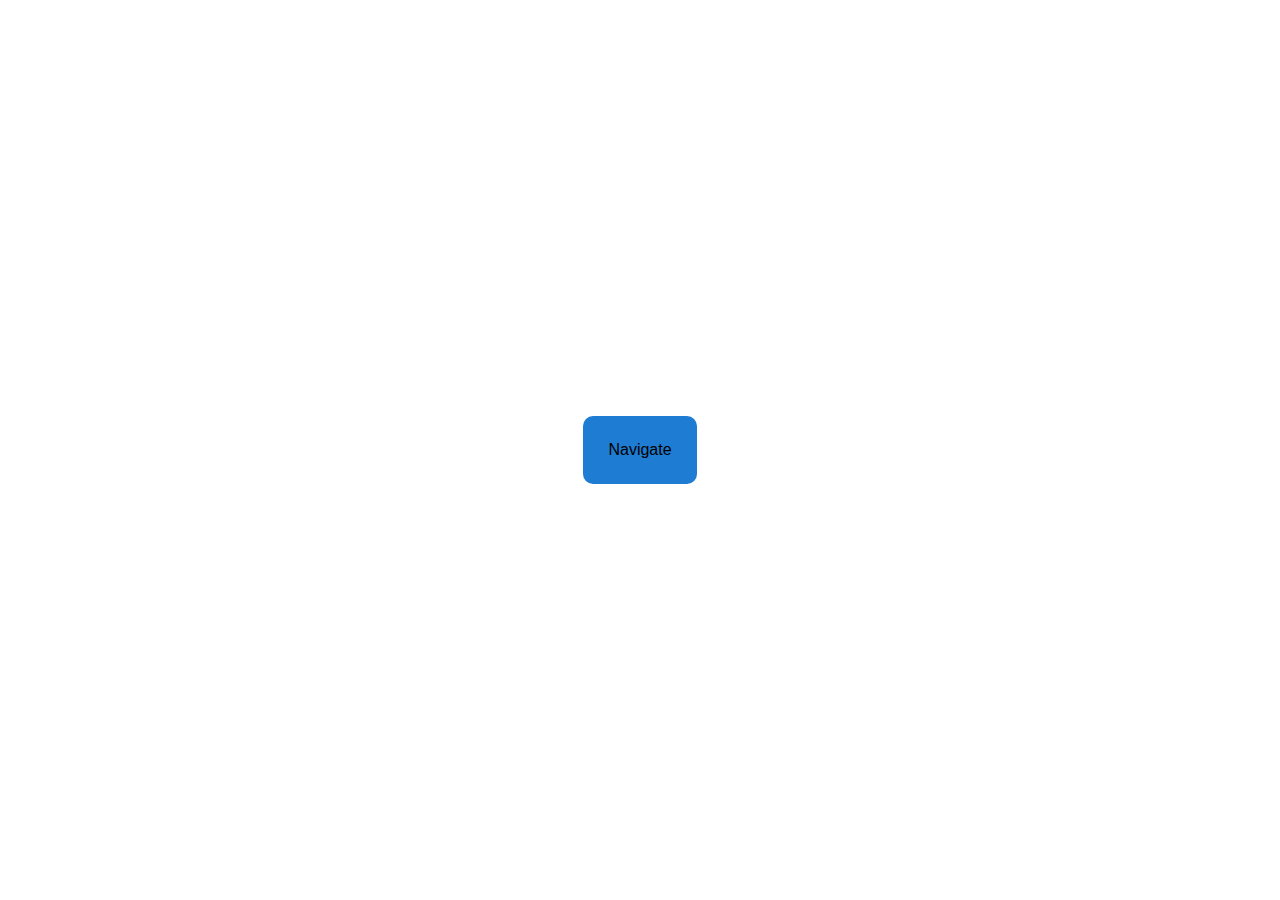
<file: project/project-1/index.html>
<!DOCTYPE html>
<html lang="en">
<head>
    <meta charset="UTF-8">
    <meta name="viewport" content="width=device-width, initial-scale=1.0">
    <title>Document</title>
    <link rel="stylesheet" href="styles.css">
</head>
<body>
    <div class="emoji closed active"><nav>Navigate</nav></div>
    <div class="emoji open">
        
        <nav>
            <a href="">Home</a>
            <a href="">Donate</a>
            <a href="">Blog</a>
        </nav>
    
    
    </div>
</body>
</html>
<script src="app.js"></script>
</file>
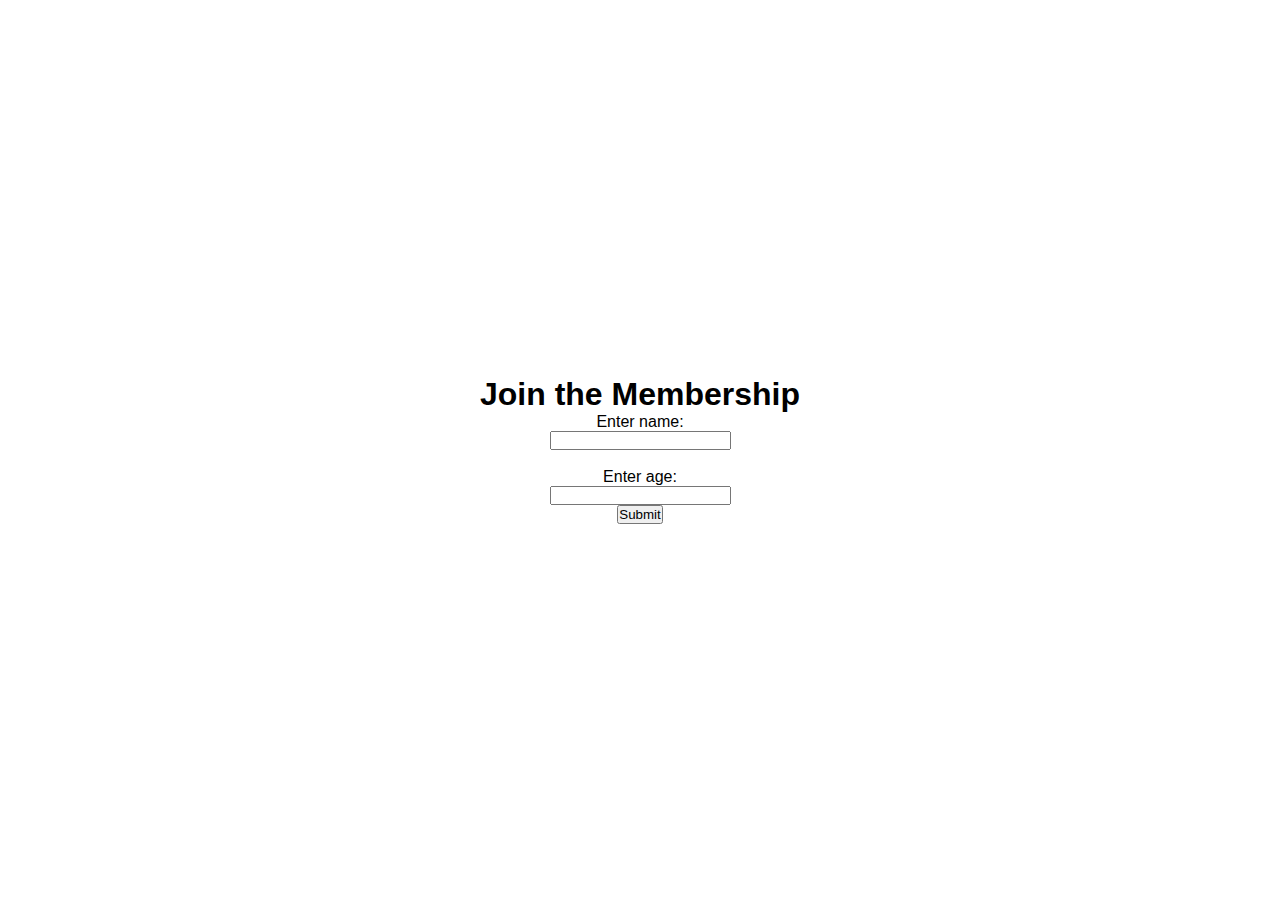
<file: project/project-2/index.html>
<!DOCTYPE html>
<html lang="en">
<head>
    <meta charset="UTF-8">
    <meta name="viewport" content="width=device-width, initial-scale=1.0">
    <link rel="stylesheet" href="styles.css">
    <title>Document</title>
</head>
<body>
    <h1>Join the Membership</h1>
    <p>Enter name:</p> <input title="Enter-name" id="input-name" value=""><br>
    <p>Enter age:</p><input title="enter-age" id="input-age" value="">
    <button type="button" onclick="register()">Submit</button>

    <div id="info"></div>    
</body>
</html>
<script src="app.js"></script>
</file>
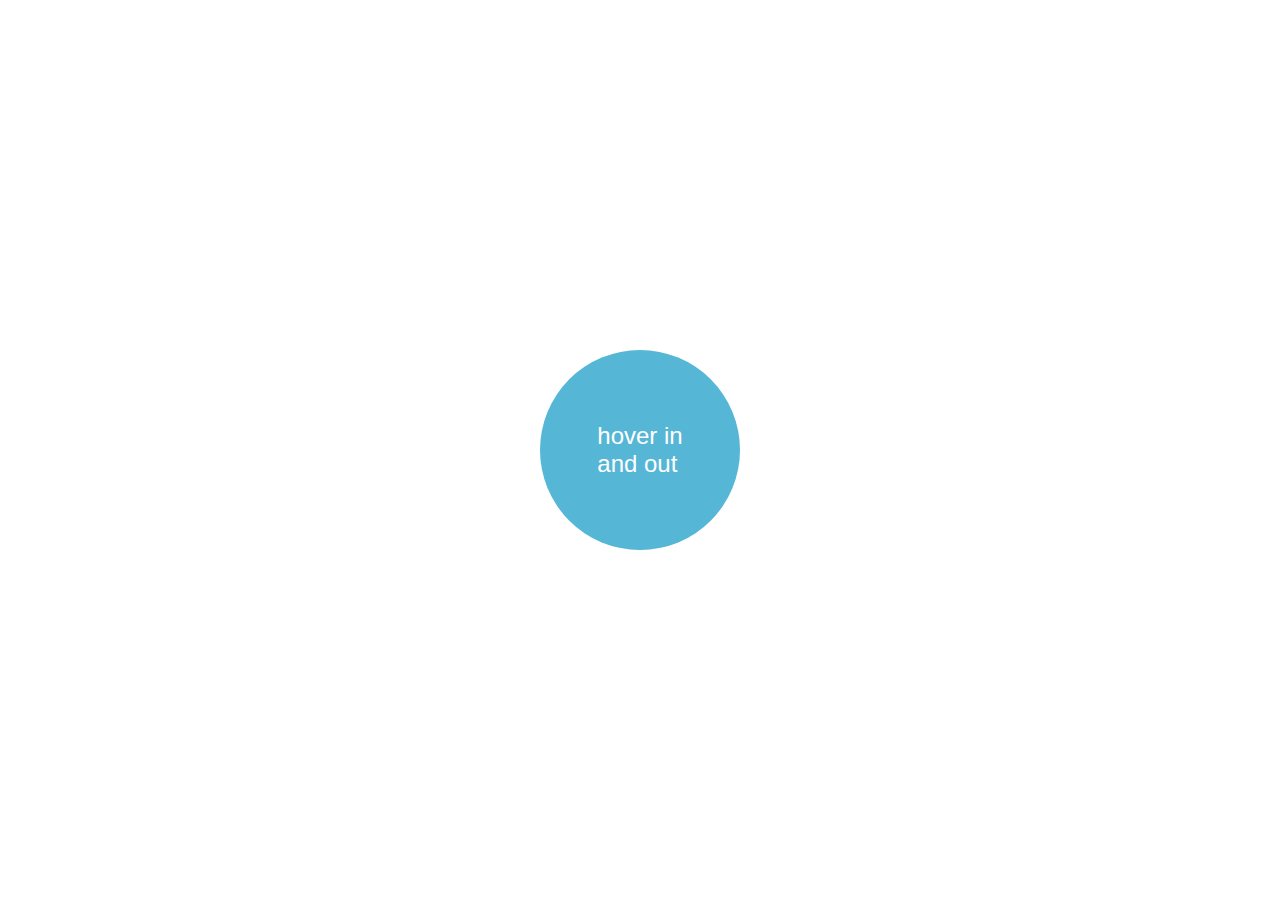
<file: project/project-3/index.html>
<!DOCTYPE html>
<html lang="en">
<head>
    <meta charset="UTF-8">
    <meta name="viewport" content="width=device-width, initial-scale=1.0">
    <title>Document</title>
    <link rel="stylesheet" href="styles.css">
</head>
<body>
    
    <div id="circle">hover in<br> and out</div>

    





</body>
</html>
<script src="app.js"></script>
</file>
<file: project/project-1/styles.css>
*{
    box-sizing:border-box;
    margin: 0;
    padding: 0;
}

body{
    display: flex; 
    flex-direction: column;
    justify-content: center;
    align-items:center;
    height: 100vh;
}

.emoji{
    cursor: pointer;
    user-select: none;
}

.closed{
    display:none;
}

.open{
    display:none;
}

.active{
    display:block;
}

nav{
    background-color:rgb(30, 124, 211);
    border-radius: 10px;
    padding: 25px;
    font-family: 'Segoe UI', Tahoma, Geneva, Verdana, sans-serif;
}
nav a{
    background-color: aqua;
    border-radius: 10px;
    padding: 15px;
}
</file>
<file: project/project-2/styles.css>
*{
    box-sizing: border-box;
    margin: 0;
    padding: 0;
    font-family: 'Trebuchet MS', 'Lucida Sans Unicode', 'Lucida Grande', 'Lucida Sans', Arial, sans-serif;
}

body{
    display: flex;
    flex-direction: column;
    justify-content: center;
    align-items: center;
    height: 100vh; 
}

#info{
    display: grid;
    grid-template-columns: 1fr 1fr;
}

#info div{
    padding: 3rem;
    background: rgb(86, 182, 214);
    margin: 0.5rem;
    border-radius: 10px;
    color: white;
    font-size: 1.2rem;
    text-align: center;
}
</file>
<file: project/project-3/styles.css>
*{
    box-sizing: border-box;
    margin: 0;
    padding: 0;
    font-family: 'Trebuchet MS', 'Lucida Sans Unicode', 'Lucida Grande', 'Lucida Sans', Arial, sans-serif;
}

body{
    display: flex;
    flex-direction: column;
    justify-content: center;
    align-items: center;
    height: 100vh; 
}

#circle{
    display: flex;
    justify-content: center;
    align-items: center;
    height: 200px;
    width: 200px;
    background: rgb(86, 182, 214);
    border-radius: 100px;
    font-size: 1.5rem;
    color: white;
    cursor: pointer;
    transition:cubic-bezier(0.075, 0.82, 0.165, 1) 3s;
}

.hover{
    transform: scale(2);
    text-transform: uppercase;
}
</file>
